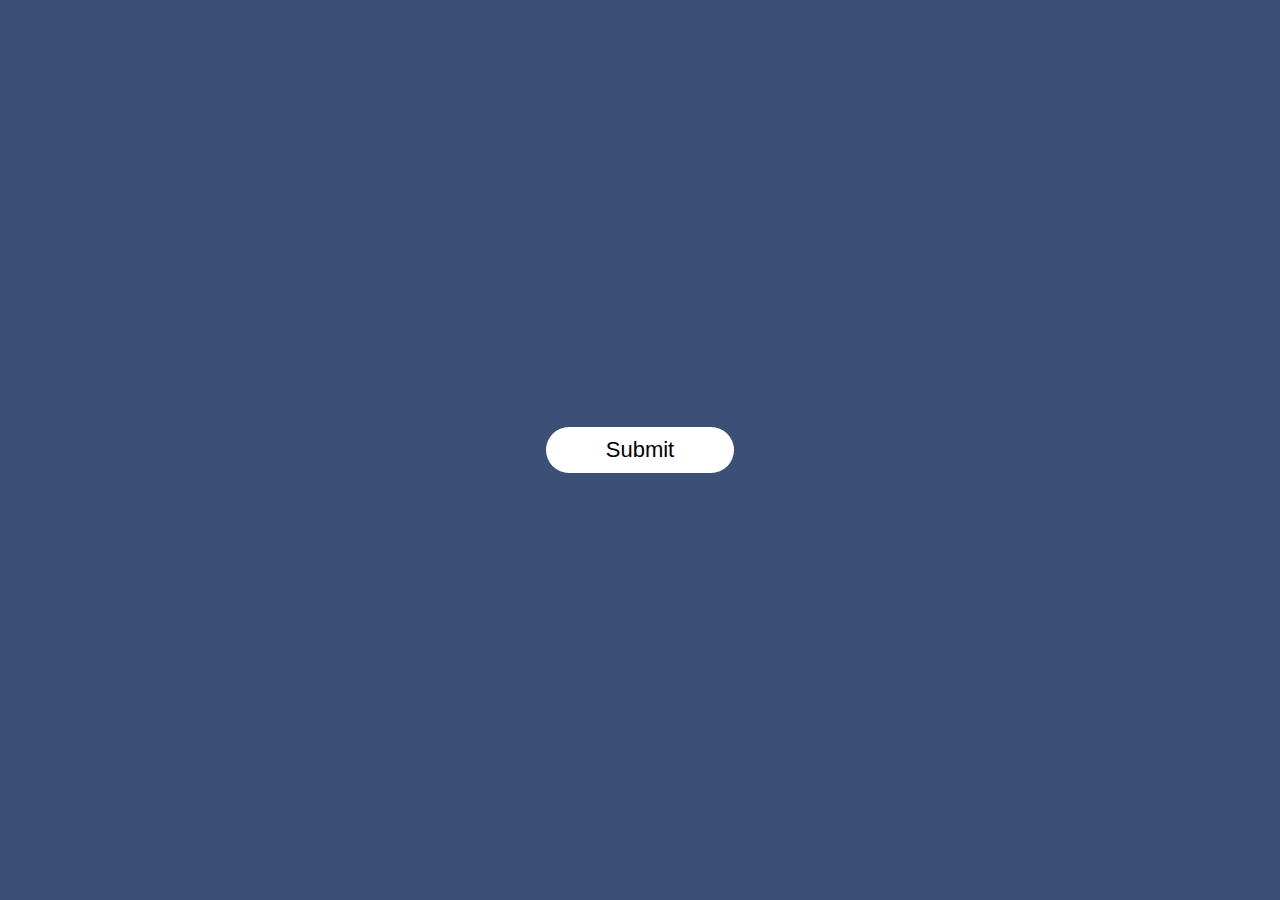
<file: day6 popup using js/index.html>
<!DOCTYPE html>
<html lang="en">
<head>
    <meta charset="UTF-8">
    <meta name="viewport" content="width=device-width, initial-scale=1.0">
    <title>Document</title>
    <link rel="stylesheet" href="styles.css">
</head>
<body>
    <div class="container">
        <button type="submit" class="btn" onclick="openPopup()"> Submit </button>
        <div class="popup" id="popup">
            <img src="./404-tick.png" alt="">
            <h2>Thank You!</h2>
            <p>Your details has been successfully submitted Thanks!</p>
            <button type="button" onclick="closePopup()">OK</button>
        </div>
    </div>
<script>
    let popup = document.getElementById("popup")

    function openPopup(){
        popup.classList.add("open-popup")
    }

    function closePopup(){
        popup.classList.remove("open-popup")
    }
</script>

</body>

</html>
</file>
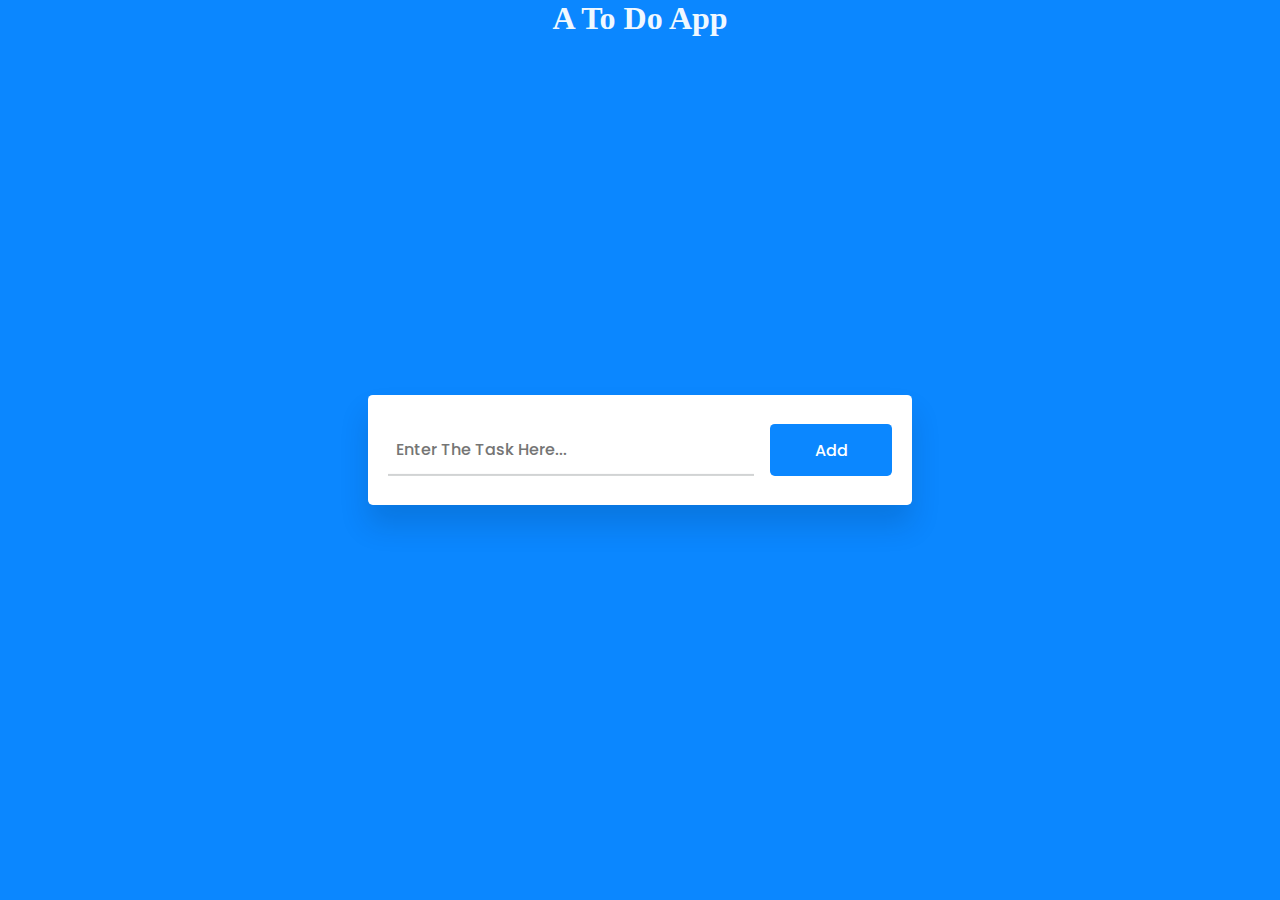
<file: ToDoWithLocalStorage/index.html>
<!DOCTYPE html>
<html lang="en">
  <head>
    <meta name="viewport" content="width=device-width, initial-scale=1.0" />
    <title>To Do List With Local Storage</title>
    <!-- Font Awesome Icons -->
    <link
      rel="stylesheet"
      href="https://cdnjs.cloudflare.com/ajax/libs/font-awesome/6.2.0/css/all.min.css"
    />
    <!-- Google Fonts -->
    <link
      href="https://fonts.googleapis.com/css2?family=Poppins:wght@400;500&display=swap"
      rel="stylesheet"
    />
    <!-- Stylesheet -->
    <link rel="stylesheet" href="style.css" />
  </head>
  <body>
    <h1 style="color: aliceblue; text-align: center;">A To Do App</h3>
    <div class="container">
      <div id="new-task">
        <input type="text" placeholder="Enter The Task Here..." />
        <button id="push">Add</button>
      </div>
      <div id="tasks"></div>
    </div>
    <!-- Script -->
    <script src="script.js"></script>
  </body>
</html>
</file>
<file: day6 popup using js/styles.css>
*{
    margin: 0;
    padding: 0;
    box-sizing: border-box;
    
}
.container{
    width: 100%;
    height: 100vh;
    background: #3c5077;
    display: flex;
    align-items: center;
    justify-content: center;
}
.btn{
    padding: 10px 60px;
    background: #fff;
    border: 0;
    outline: none;
    cursor: pointer;
    font-size: 22px;
    font-weight: 500;
    border-radius: 30px;
}
.popup{
    width: 400px;
    background:  #fff;
    border-radius: 6px;
    position: absolute;
    top: 0;
    left: 50%;
    transform: translate(-50%,-50%) scale(0.1);
    text-align: center;
    padding: 0 30px 30px;
    color: #333;
    visibility: hidden  ;
    transition: transform 0.4s, top 0.4s;
}

.open-popup{
    visibility: visible;
    top: 50%;
    transform: translate(-50%,-50%) scale(1);
}
.popup img{
    width: 100px;
    margin-top: -50px;
    border-radius: 50%;
    box-shadow: 0 2px 5px rgba(0, 0, 0, 0.2);


    
}
.popup h2{
    font-size: 38px;
    font-weight: 500;
    margin: 30px 0 10px;
}
.popup button{
    width: 100%;
    margin-top: 50px;
    padding: 10px 0;
    background: #6fd649;
    color: #fff;
    border: 0;
    outline: none;
    font-size: 18px;
    border-radius: 4px;
    cursor: pointer;
    box-shadow: 0 5px 5px rgba(0, 0, 0, 0.2);
}
</file>
<file: ToDoWithLocalStorage/style.css>
* {
    padding: 0;
    margin: 0;
    box-sizing: border-box;
  }
  body {
    background-color: #0b87ff;
  }
  .container {
    width: 90%;
    max-width: 34em;
    position: absolute;
    transform: translate(-50%, -50%);  
    top: 50%;
    left: 50%;
  }
  #new-task {
    position: relative;
    background-color: #ffffff;
    padding: 1.8em 1.25em;
    border-radius: 0.3em;
    box-shadow: 0 1.25em 1.8em rgba(1, 24, 48, 0.15);
    display: grid;
    grid-template-columns: 9fr 3fr;
    gap: 1em;
  }
  #new-task input {
    font-family: "Poppins", sans-serif;
    font-size: 1em;
    border: none;
    border-bottom: 2px solid #d1d3d4;
    padding: 0.8em 0.5em;
    color: #111111;
    font-weight: 500;
  }
  #new-task input:focus {
    outline: none;
    border-color: #0b87ff;
  }
  #new-task button {
    font-family: "Poppins", sans-serif;
    font-weight: 500;
    font-size: 1em;
    background-color: #0b87ff;
    color: #ffffff;
    outline: none;
    border: none;
    border-radius: 0.3em;
    cursor: pointer;
  }
  #tasks {
    background-color: #ffffff;
    position: relative;
    padding: 1.8em 1.25em;
    margin-top: 3.8em;
    width: 100%;
    box-shadow: 0 1.25em 1.8em rgba(1, 24, 48, 0.15);
    border-radius: 0.6em;
  }
  .task {
    background-color: #ffffff;
    padding: 0.3em 0.6em;
    margin-top: 0.6em;
    display: flex;
    align-items: center;
    border-bottom: 2px solid #d1d3d4;
    cursor: pointer;
  }
  .task span {
    font-family: "Poppins", sans-serif;
    font-size: 0.9em;
    font-weight: 400;
  }
  .task button {
    color: #ffffff;
    padding: 0.8em 0;
    width: 2.8em;
    border-radius: 0.3em;
    border: none;
    outline: none;
    cursor: pointer;
  }
  .delete {
    background-color: #fb3b3b;
  }
  .edit {
    background-color: #0b87ff;
    margin-left: auto;
    margin-right: 3em;
  }
  .completed {
    text-decoration: line-through;
  }
</file>
